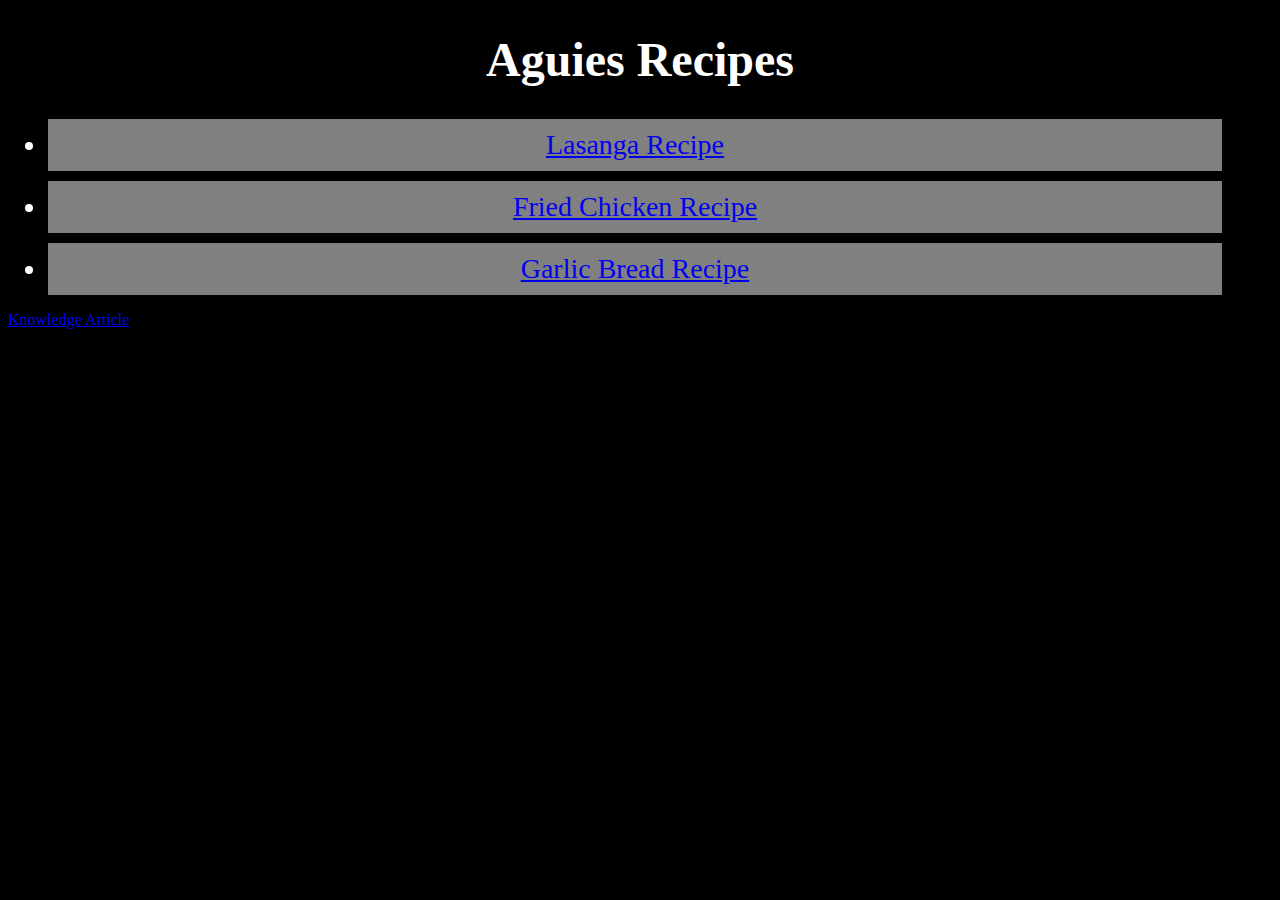
<file: index.html>
<!DOCTYPE html>
<html lang="en">
<head>
    <meta charset="UTF-8">
    <meta name="viewport" content="width=device-width, initial-scale=1.0">
    <link rel="stylesheet" href="styles.css">
    <title>Recipes</title>
</head>
<body>
    <h1 class="recipeTitle">Aguies Recipes</h1>

    <ul>
        <li class="navli"><a href="./recipes/lasagnia.html" target="_blank" rel="noopener noreferrer"> Lasanga Recipe</a></li>
        <li class="navli"><a href="./recipes/friedChicken.html" target="_blank" rel="noopener noreferrer">Fried Chicken Recipe</a></li>
        <li class="navli"><a href="./recipes/garlicBread.html" target="_blank" rel="noopener noreferrer">Garlic Bread Recipe</a></li>
    </ul>

    <div><a href="./knowledge/flexbox.html">Knowledge Article</a></div>
</body>
</html>
</file>
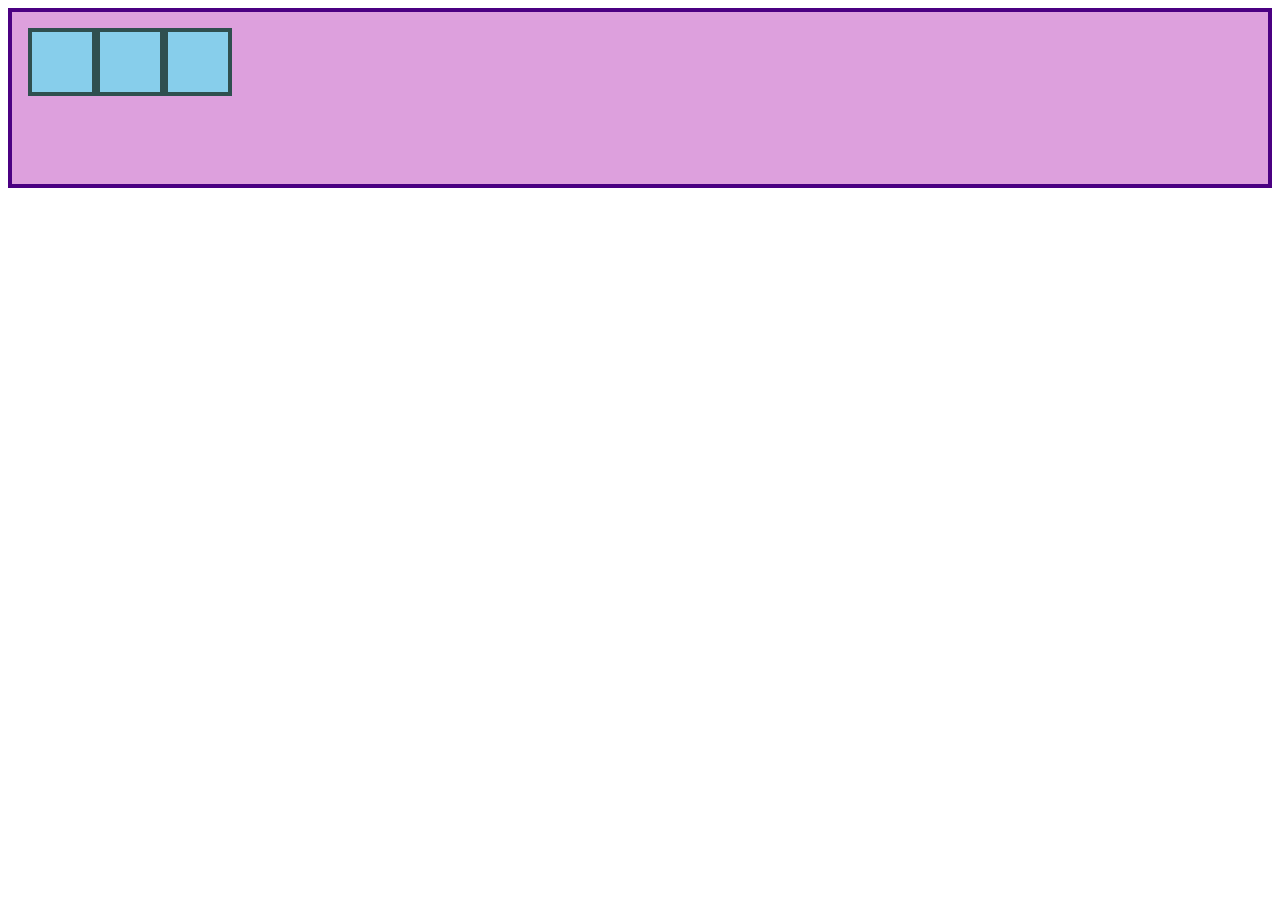
<file: knowledge/flexbox.html>
<!DOCTYPE html>
<html lang="en">
<head>
    <meta charset="UTF-8">
    <meta name="viewport" content="width=device-width, initial-scale=1.0">
    <link rel="stylesheet" href="flexbox-style.css">
    <title>Knowledge</title>
</head>
<body>
    <!-- FLEX BOX-->
<div class="flex-container">
    <div class="one"></div>
    <div class="two"></div>
    <div class="three"></div>
    <div class="four"></div>
</div>
<!--ALIGNMENT-->
<div class="container">
    <div class="item"></div>
    <div class="item"></div>
    <div class="item"></div>
</div>

</body>
</html>
</file>
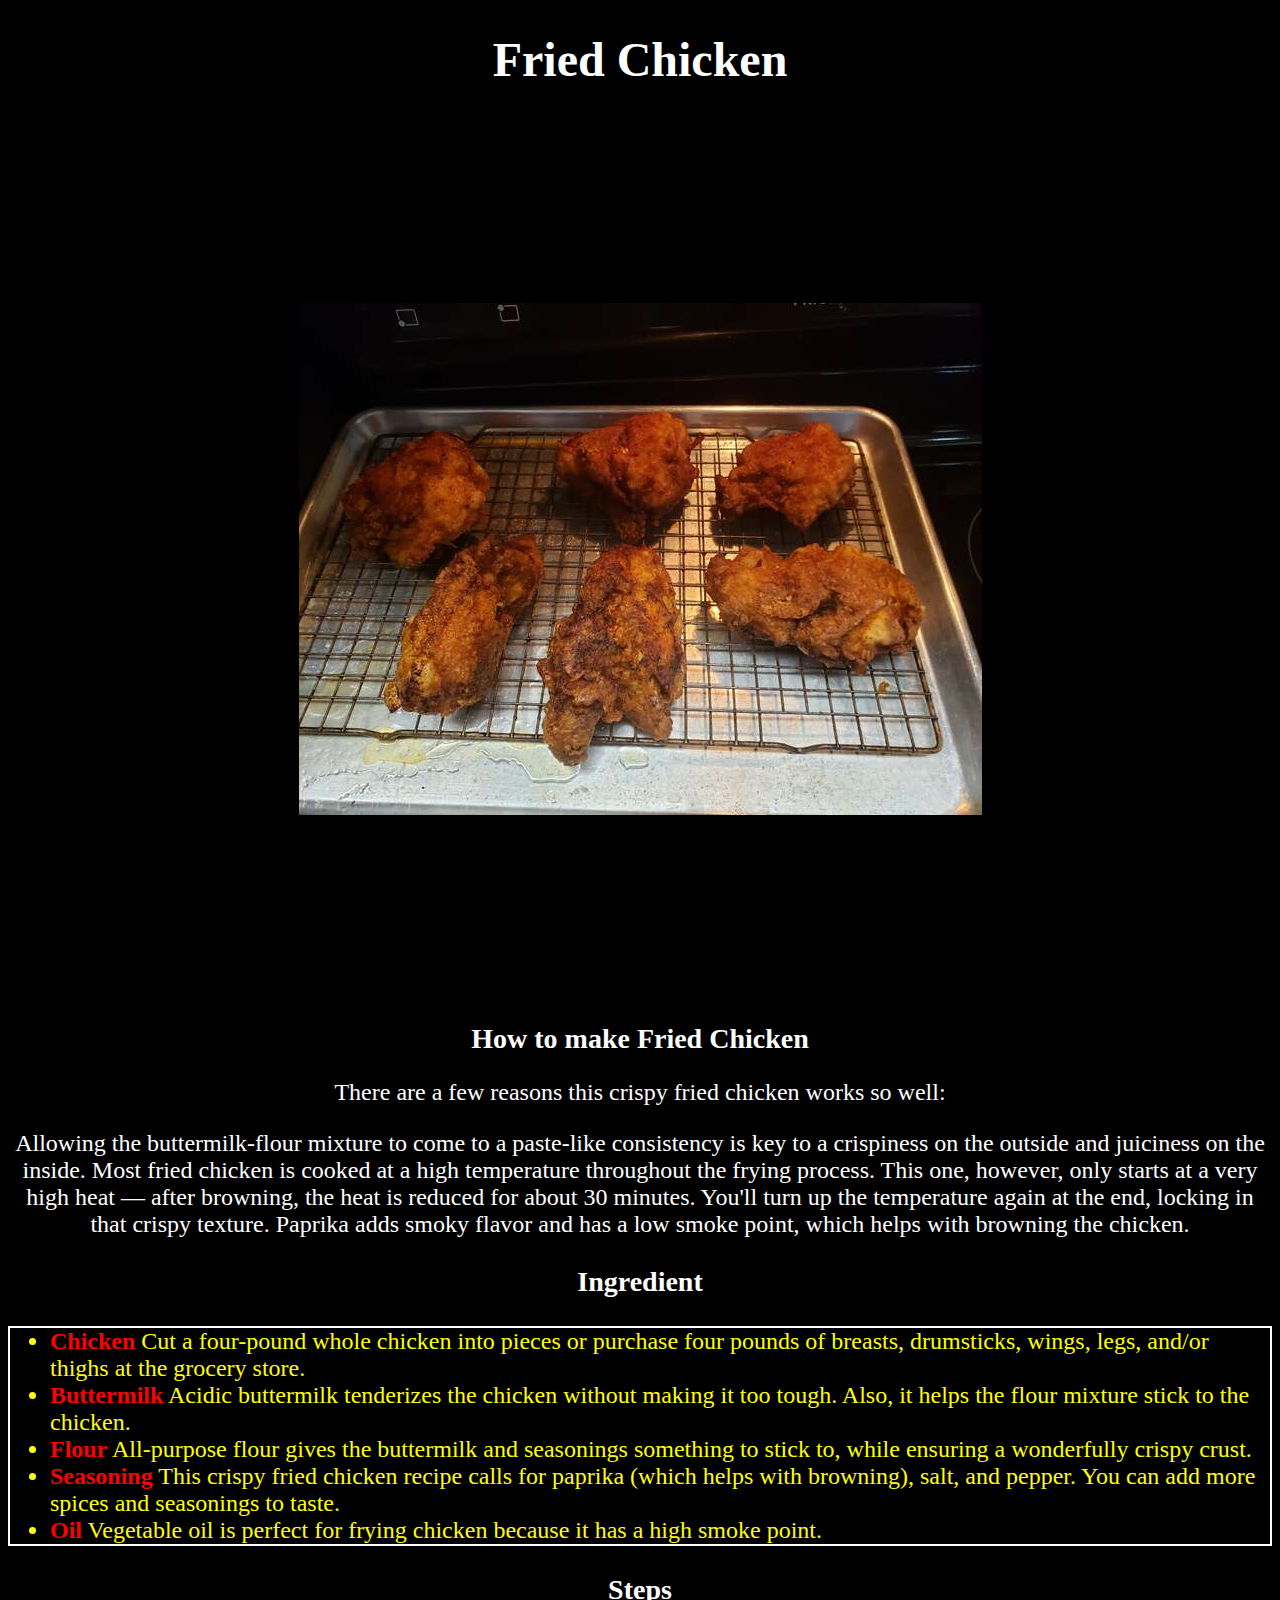
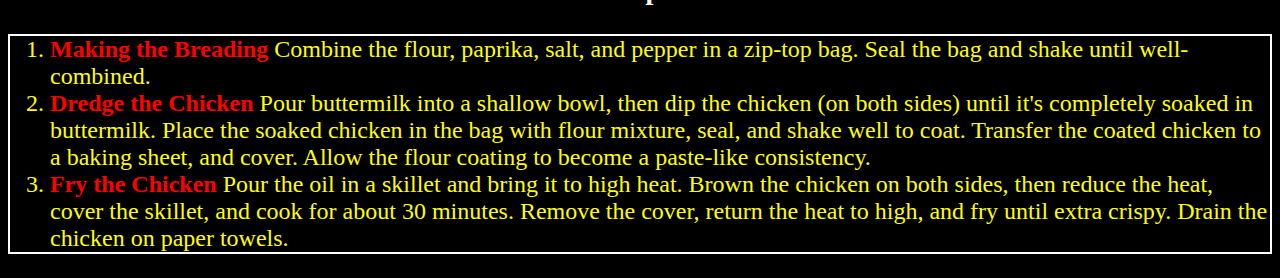
<file: recipes/friedChicken.html>
<!DOCTYPE html>
<html lang="en">
<head>
    <meta charset="UTF-8">
    <meta name="viewport" content="width=device-width, initial-scale=1.0">
    <link rel="stylesheet" href="../styles.css">
    <title>Recipes</title>
</head>
<body>
    <h1 class="recipeTitle">Fried Chicken</h1>
    <div class="img-container">
        <img src="../images/friedChicken.jpeg" alt="image of fried chicken" class="img-centered">
    </div>
    

    <h2 id="recipeIngredientsTitle">How to make Fried Chicken</h2>
    <p>There are a few reasons this crispy fried chicken works so well:</p>
    <p>Allowing the buttermilk-flour mixture to come to a paste-like consistency is key to a crispiness on the outside and juiciness on the inside.
        Most fried chicken is cooked at a high temperature throughout the frying process. This one, however, only starts at a very high heat — after browning, the heat is reduced for about 30 minutes. You'll turn up the temperature again at the end, locking in that crispy texture.
        Paprika adds smoky flavor and has a low smoke point, which helps with browning the chicken.</p>
    
    <h3 id="recipeIngredientsTitle">Ingredient</h3>
    <ul class="recipeInstructions">
        <li><strong>Chicken</strong> Cut a four-pound whole chicken into pieces or purchase four pounds of breasts, drumsticks, wings, legs, and/or thighs at the grocery store.</li>
        <li><strong>Buttermilk</strong> Acidic buttermilk tenderizes the chicken without making it too tough. Also, it helps the flour mixture stick to the chicken.</li>
        <li><strong>Flour</strong> All-purpose flour gives the buttermilk and seasonings something to stick to, while ensuring a wonderfully crispy crust.</li>
        <li><strong>Seasoning</strong> This crispy fried chicken recipe calls for paprika (which helps with browning), salt, and pepper. You can add more spices and seasonings to taste.</li>
        <li><strong>Oil</strong> Vegetable oil is perfect for frying chicken because it has a high smoke point.</li>
    </ul>

    <h3 id="recipeIngredientsTitle">Steps</h3>
    <ol class="recipeInstructions">
        <li><strong>Making the Breading</strong> Combine the flour, paprika, salt, and pepper in a zip-top bag. Seal the bag and shake until well-combined.</li>
        <li><strong>Dredge the Chicken</strong> Pour buttermilk into a shallow bowl, then dip the chicken (on both sides) until it's completely soaked in buttermilk. Place the soaked chicken in the bag with flour mixture, seal, and shake well to coat. Transfer the coated chicken to a baking sheet, and cover. Allow the flour coating to become a paste-like consistency.</li>
        <li><strong>Fry the Chicken</strong> Pour the oil in a skillet and bring it to high heat. Brown the chicken on both sides, then reduce the heat, cover the skillet, and cook for about 30 minutes. Remove the cover, return the heat to high, and fry until extra crispy. Drain the chicken on paper towels.</li>
    </ol>
</body>
</html>
</file>
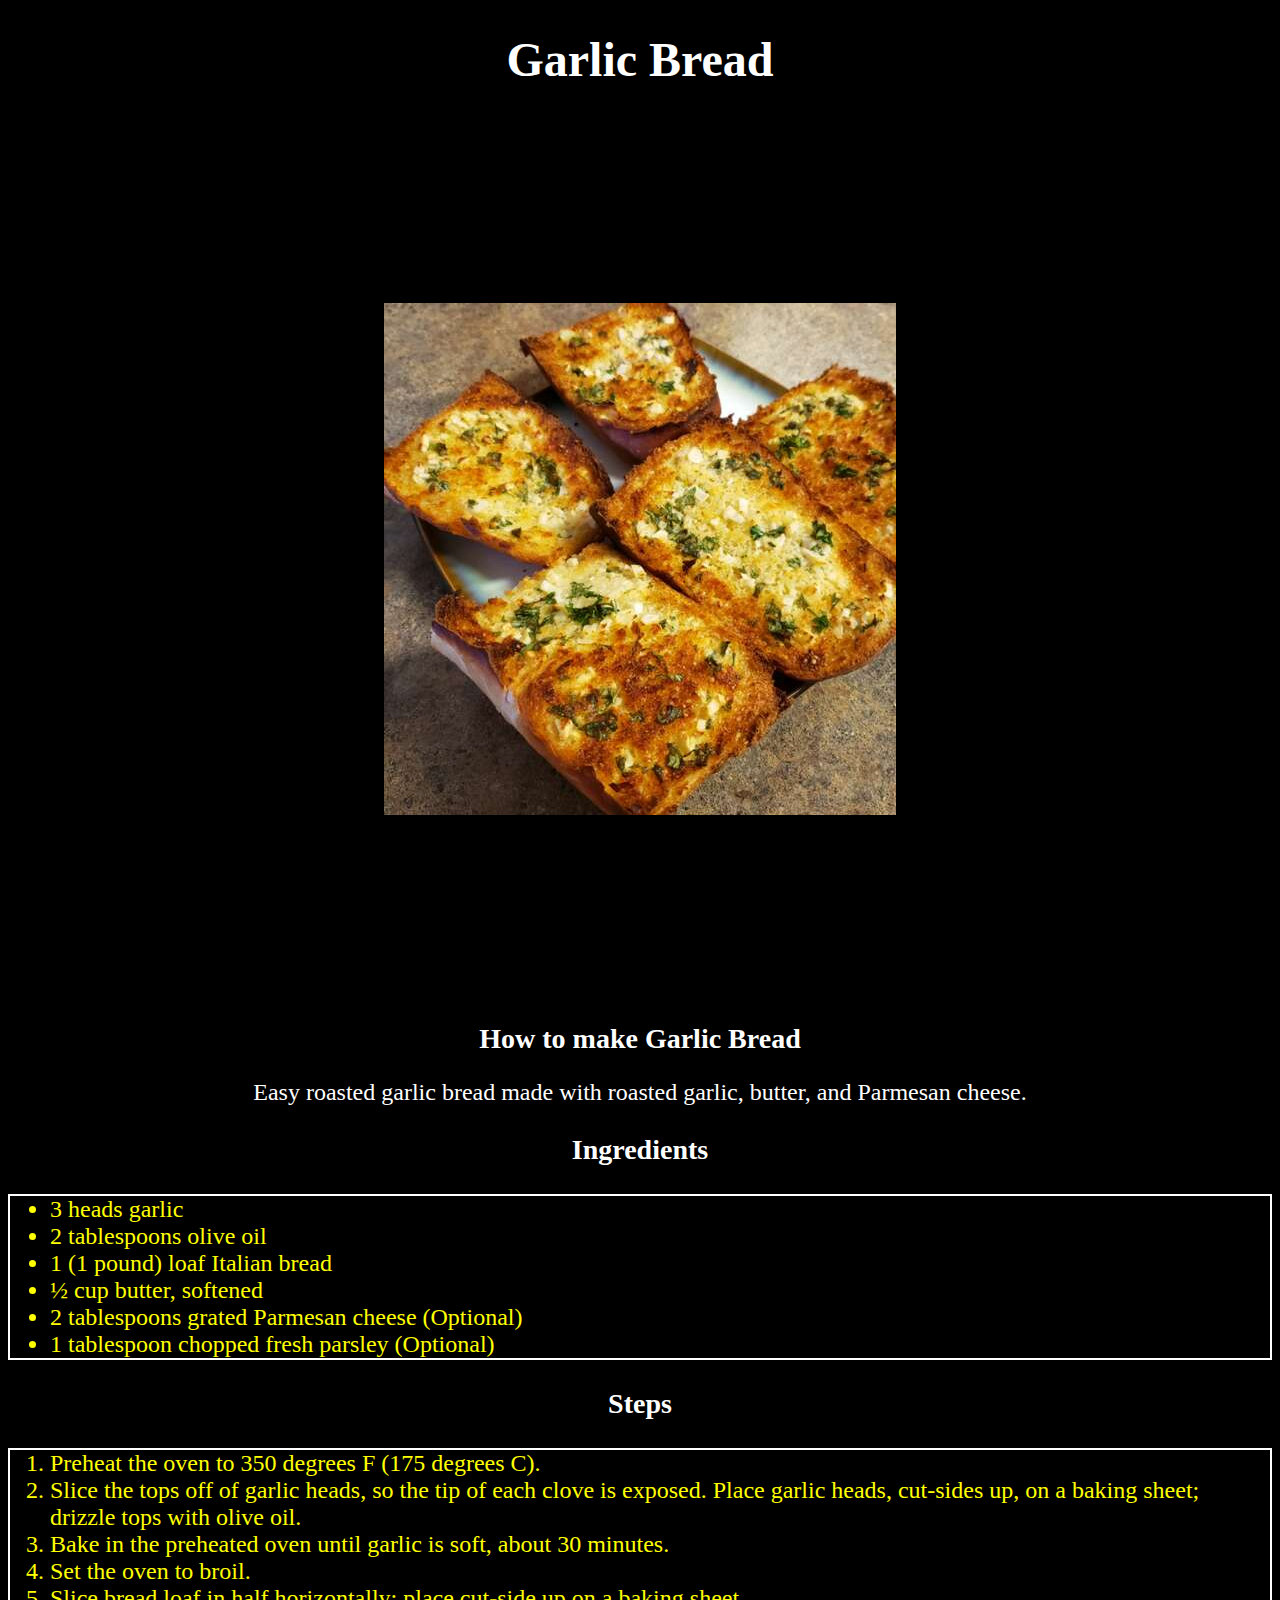
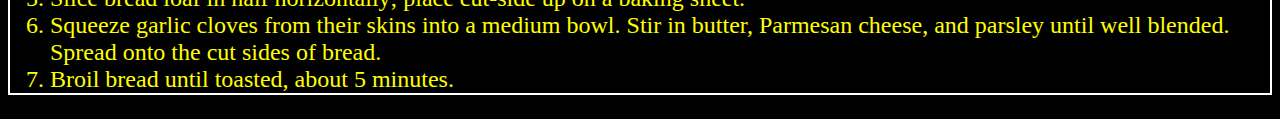
<file: recipes/garlicBread.html>
<!DOCTYPE html>
<html lang="en">
<head>
    <meta charset="UTF-8">
    <meta name="viewport" content="width=device-width, initial-scale=1.0">
    <link rel="stylesheet" href="../styles.css">
    <title>Recipes</title>
</head>
<body>
    <h1 class="recipeTitle">Garlic Bread</h1>
    <div class="img-container">
        <img class="img" src="../images/garlicBread.jpeg" alt="image of toasted garlic bread" class="img-centered">
    </div>
    
    <h2 id="recipeIngredientsTitle">How to make Garlic Bread</h2>
    <p>Easy roasted garlic bread made with roasted garlic, butter, and Parmesan cheese.</p>

    <h3 id="recipeIngredientsTitle">Ingredients</h3>
    <ul class="recipeInstructions">
        <li>3 heads garlic</li>
        <li>2 tablespoons olive oil</li>
        <li>1 (1 pound) loaf Italian bread</li>
        <li>½ cup butter, softened</li>
        <li>2 tablespoons grated Parmesan cheese (Optional)</li>
        <li>1 tablespoon chopped fresh parsley (Optional)</li>
    </ul>

    <h3 id="recipeIngredientsTitle">Steps</h3>
    <ol class="recipeInstructions">
        <li>Preheat the oven to 350 degrees F (175 degrees C).</li>
        <li>Slice the tops off of garlic heads, so the tip of each clove is exposed. Place garlic heads, cut-sides up, on a baking sheet; drizzle tops with olive oil.</li>
        <li>Bake in the preheated oven until garlic is soft, about 30 minutes.</li>
        <li>Set the oven to broil.</li>
        <li>Slice bread loaf in half horizontally; place cut-side up on a baking sheet.</li>
        <li>Squeeze garlic cloves from their skins into a medium bowl. Stir in butter, Parmesan cheese, and parsley until well blended. Spread onto the cut sides of bread.</li>
        <li>Broil bread until toasted, about 5 minutes.</li>
    </ol>
</body>
</html>
</file>
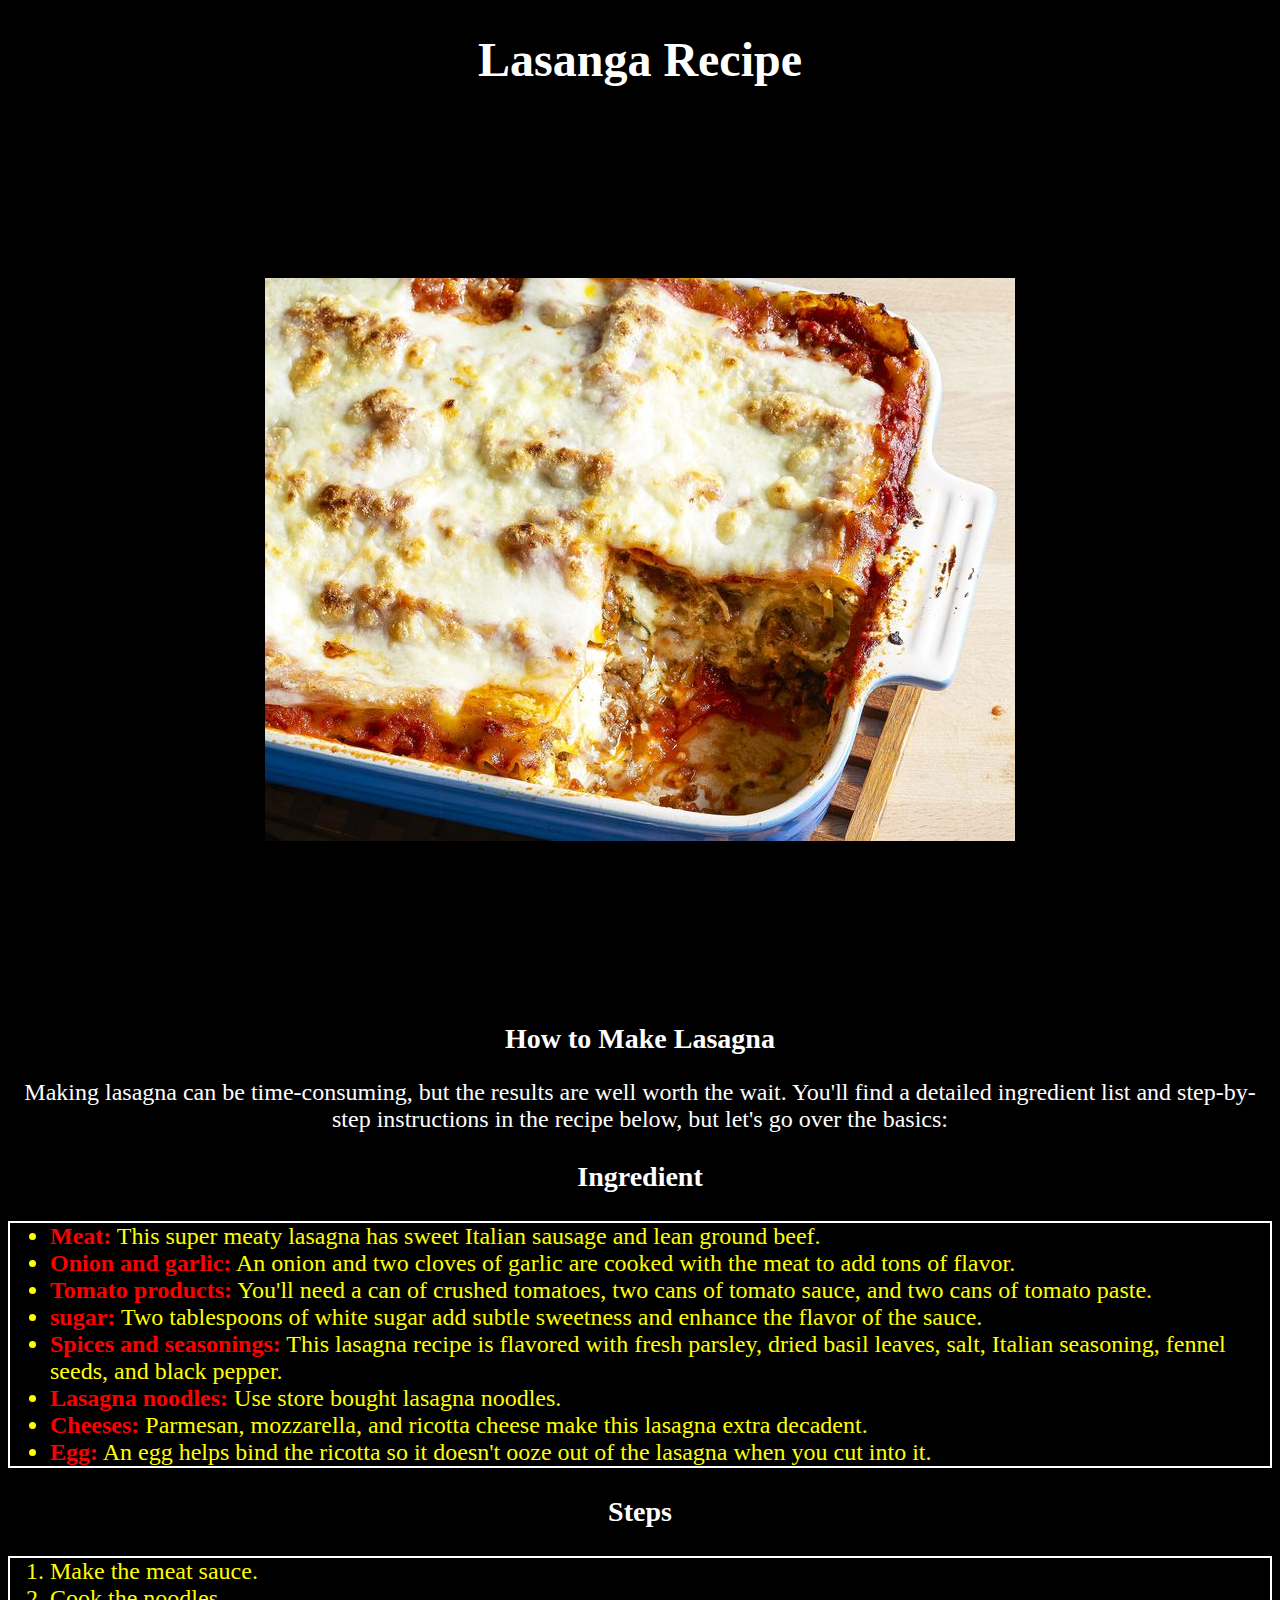
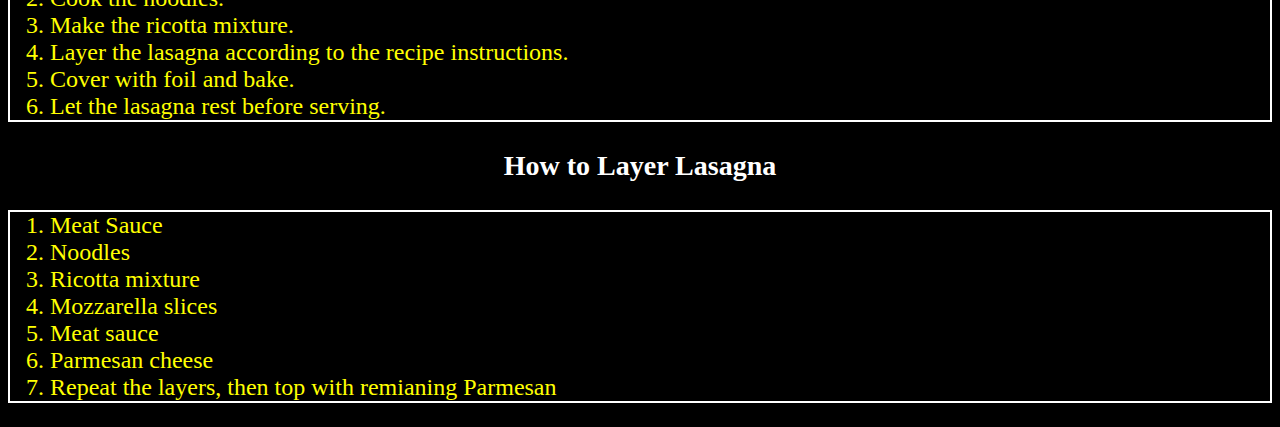
<file: recipes/lasagnia.html>
<!DOCTYPE html>
<html lang="en">
<head>
    <meta charset="UTF-8">
    <meta name="viewport" content="width=device-width, initial-scale=1.0">
    <link rel="stylesheet" href="../styles.css">
    <title>Recipes</title>
</head>
<body>
    <h1 class="recipeTitle">Lasanga Recipe</h1>
    <div class="img-container">
        <img src="../images/lasagna.jpeg" alt="picture of lasagna" class="img-centered">
    </div>
    

    <h2 id="recipeIngredientsTitle">How to Make Lasagna</h2>
    <p>Making lasagna can be time-consuming, but the results are well worth the wait. 
        You'll find a detailed ingredient list and step-by-step instructions in the recipe below, 
        but let's go over the basics:</p>

    <h3 id="recipeIngredientsTitle">Ingredient</h3>
    <ul class="recipeInstructions">
        <li><strong>Meat:</strong> This super meaty lasagna has sweet Italian sausage and lean ground beef.</li>
        <li><strong>Onion and garlic:</strong> An onion and two cloves of garlic are cooked with the meat to add tons of flavor.</li>
        <li><strong>Tomato products:</strong> You'll need a can of crushed tomatoes, two cans of tomato sauce, and two cans of tomato paste.</li>
        <li><strong>sugar:</strong> Two tablespoons of white sugar add subtle sweetness and enhance the flavor of the sauce.</li>
        <li><strong>Spices and seasonings:</strong> This lasagna recipe is flavored with fresh parsley, dried basil leaves, salt, 
            Italian seasoning, fennel seeds, and black pepper.</li>
        <li><strong>Lasagna noodles:</strong> Use store bought lasagna noodles.</li>
        <li><strong>Cheeses:</strong> Parmesan, mozzarella, and ricotta cheese make this lasagna extra decadent.</li>
        <li><strong>Egg:</strong> An egg helps bind the ricotta so it doesn't ooze out of the lasagna when you cut into it.</li>
    </ul>

    <h3 id="recipeIngredientsTitle">Steps</h3>
    <ol class="recipeInstructions">
        <li>Make the meat sauce.</li>
        <li>Cook the noodles.</li>
        <li>Make the ricotta mixture.</li>
        <li>Layer the lasagna according to the recipe instructions.</li>
        <li>Cover with foil and bake.</li>
        <li>Let the lasagna rest before serving.</li>
    </ol>

    <h3 id="recipeIngredientsTitle">How to Layer Lasagna</h3>
    <ol class="recipeInstructions">
        <li>Meat Sauce</li>
        <li>Noodles</li>
        <li>Ricotta mixture</li>
        <li>Mozzarella slices</li>
        <li>Meat sauce</li>
        <li>Parmesan cheese</li>
        <li>Repeat the layers, then top with remianing Parmesan</li>
    </ol>
</body>
</html>
</file>
<file: styles.css>
body {
    font-family: Georgia, 'Times New Roman', Times, serif;
    background-color: black;
    color: white;
}

/* * {
    border: 2px solid white;
} */

p {
    font-size: 24px;
    text-align: center;
}

strong {
    color: red;
}

.img-container {
    display:flex;
    justify-content: center;
    align-items: center;
    height: 100vh;
    margin-left: 200px;
    margin-right: 200px;
    margin-top: -10px;
    margin-bottom: -10px;
}

.img-centered {
    max-width: 100%;
    max-height: 100%;
}

.recipeTitle {
    text-align: center;
    font-size: 48px;
}

#recipeIngredientsTitle {
    text-align: center;
    font-size: 28px;
    font-weight: bold;
}

.recipeInstructions {
    text-align: left;
    font-size: 24px;
    color: yellow;
    border: 2px solid white;
}

.navli {
    font-size: 28px;
    text-align: center;
    padding: 10px 10px;
    padding-left: 10px 10px;
    margin-top: 10px;
    margin-right: 50px;
    margin-bottom: 10px;
    color: white;
    background-color: gray;
}
</file>
<file: knowledge/flexbox-style.css>
/* FLEX GROW */

/* .flex-container {
    display: flex;
  }
  
  this selector selects all divs inside of .flex-container
  .flex-container div {
    background: peachpuff;
    border: 4px solid brown;
    height: 100px;
    flex: 1 1 0%;
  }
  
  only div.two is selected here
  .flex-container .two {
    flex: 2 1 0%;
  } */
/********************************************************************************************************************************/
  /* FLEX SHRINK */

  /* .flex-container {
    display: flex;
  } */
  
  /* this selector selects all divs inside of .flex-container */
  /* .flex-container div {
    background: peachpuff;
    border: 4px solid brown;
    height: 100px;
    width: 250px;
    flex: 1 1 auto;
  }
  
  .flex-container .two {
    flex-shrink: 0;
  } */

  /*In the above example, all 3 divs are given a width of 250px, but when their parent is big enough, 
  they grow to fill it. Likewise, when the parent is too small, the default behavior is for them to shrink to fit.*/
  /********************************************************************************************************************************/

  /* AXES */
  /* display: flex on the div arranges its children horizontally */
  /* that is a demonstration of flex-direction: row */
  /* if you uncomment the flex-direction: column, those divs will stack vertically */
  /* .flex-container {
    display: flex; 
    flex-direction: column;
  }
  
  this selector selects all divs inside of .flex-container
  .flex-container div {
    background: peachpuff;
    border: 4px solid brown;
    height: 80px;
    flex: 1 1 auto;
  } */
/********************************************************************************************************************************/
/* ALIGNMENT */

.container {
    height: 140px;
    padding: 16px;
    background: plum;
    border: 4px solid indigo;
    display: flex;
    /*
     uncommenting the code below
     will keep the contents the same width
     but distribute themselves differently inside the container
     */
    /* justify-content: space-between; */
    /* justify-content: center; */
    /*
    centers the boxes within the container
    */
    /*align-item: center;*/
  }
  
.item {
    width: 60px;
    height: 60px;
    border: 4px solid darkslategray;
    background: skyblue;
    /*
    uncommenting the code below will make each of the items
    grow to fit the available space
    */
    /*flex: 1;*/
  }
</file>
